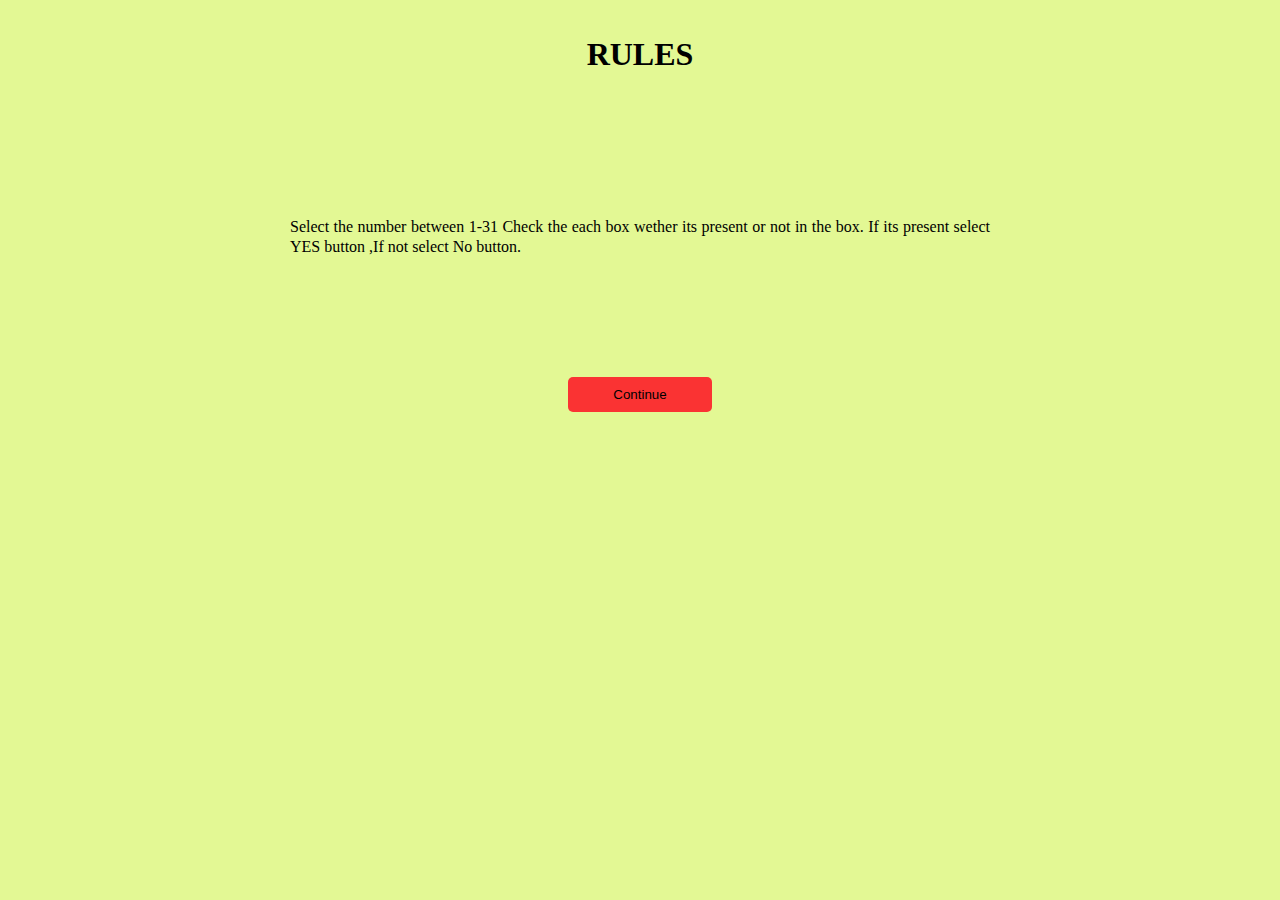
<file: Num_Guess/index.html>
<!DOCTYPE html>
<html lang="en">
<head>
    <meta charset="UTF-8">
    <meta name="viewport" content="width=device-width, initial-scale=1.0">
    <title>Rules</title>
    <link rel="stylesheet" href="index.css">
</head>
<body>
    <div>
        <h1>RULES</h1>
    </div>
   
    <section>
        <br>
        <div>
            <p>Select the number between 1-31
            Check the each box wether its present or not in the box.
            If its present select YES button ,If not select No button.</p>
        </div>
    </section>
    <div>
        <button onclick="playgame()">Continue</button>
    </div>
    <script src="index.js"></script>
</body>
</html>
</file>
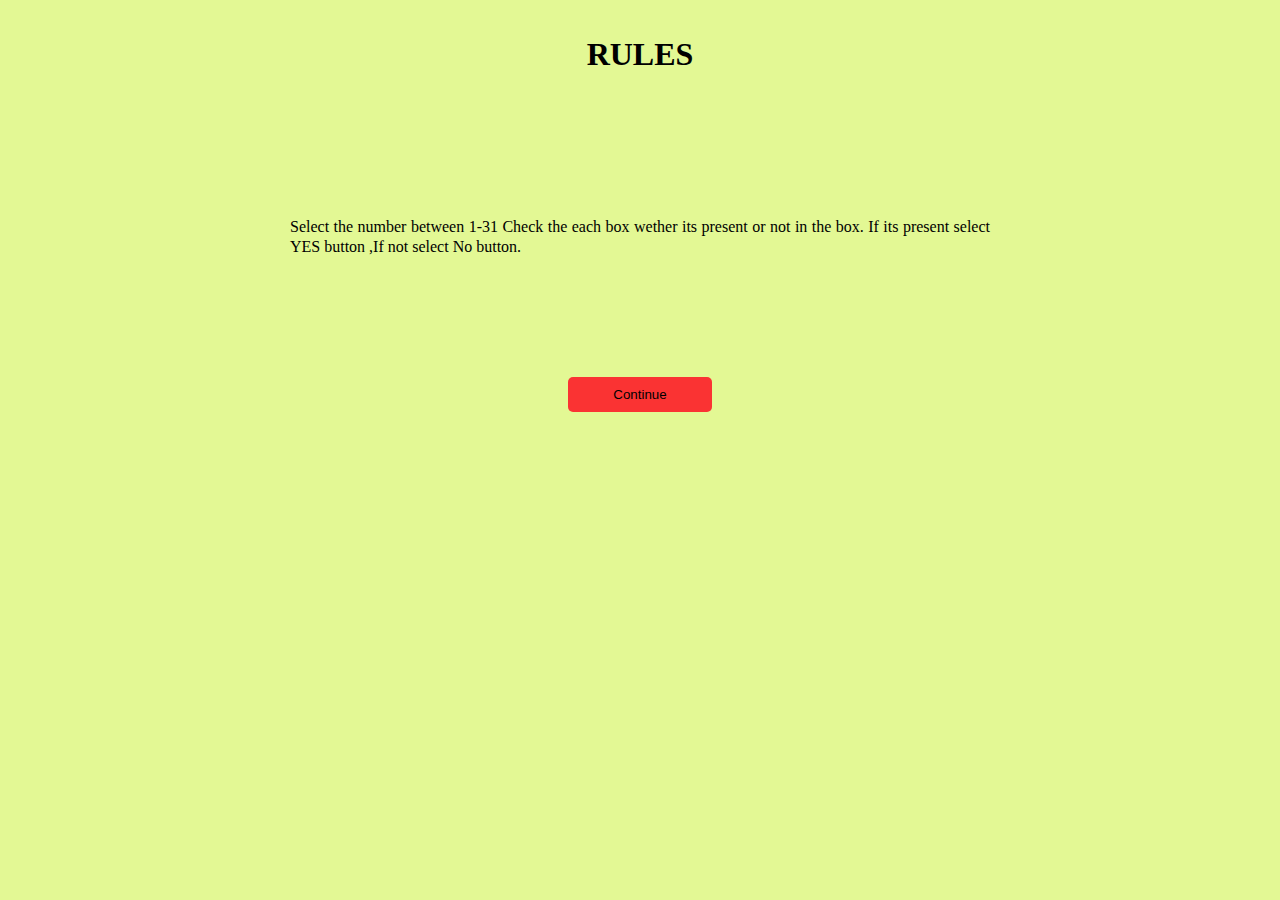
<file: Num_Guess/intro.html>
<!DOCTYPE html>
<html lang="en">
<head>
    <meta charset="UTF-8">
    <meta name="viewport" content="width=device-width, initial-scale=1.0">
    <title>Rules</title>
    <link rel="stylesheet" href="rules.css">
</head>
<body>
    <div>
        <h1>RULES</h1>
    </div>
   
    <section>
        <br>
        <div>
            <p>Select the number between 1-31
            Check the each box wether its present or not in the box.
            If its present select YES button ,If not select No button.</p>
        </div>
    </section>
    <div>
        <button onclick="playgame()">Continue</button>
    </div>
    <script src="intro.js"></script>
</body>
</html>
</file>
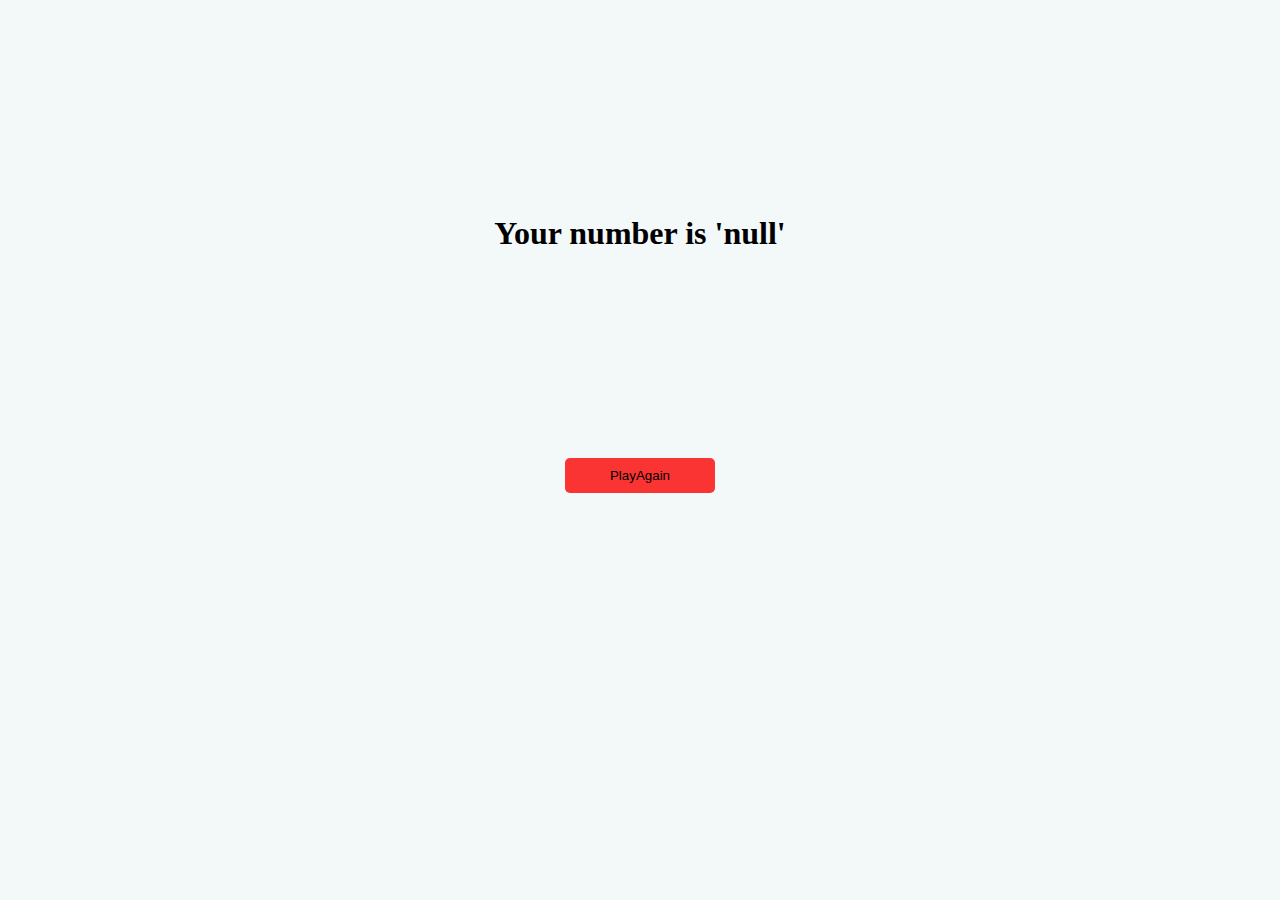
<file: Num_Guess/result.html>
<!DOCTYPE html>
<html lang="en">
<head>
    <meta charset="UTF-8">
    <meta name="viewport" content="width=device-width, initial-scale=1.0">
    <title>Output</title>
    <link rel="stylesheet" href="result.css">
</head>
<body>
    <section>
        <div>
            <h1 id="result"></h1>
            <script src="result.js"></script>
        </div>
    </section>
    <footer>
        <div>
            <button onclick="myfunct()">PlayAgain</button>
        </div> 
    </footer>
</body>
</html>
</file>
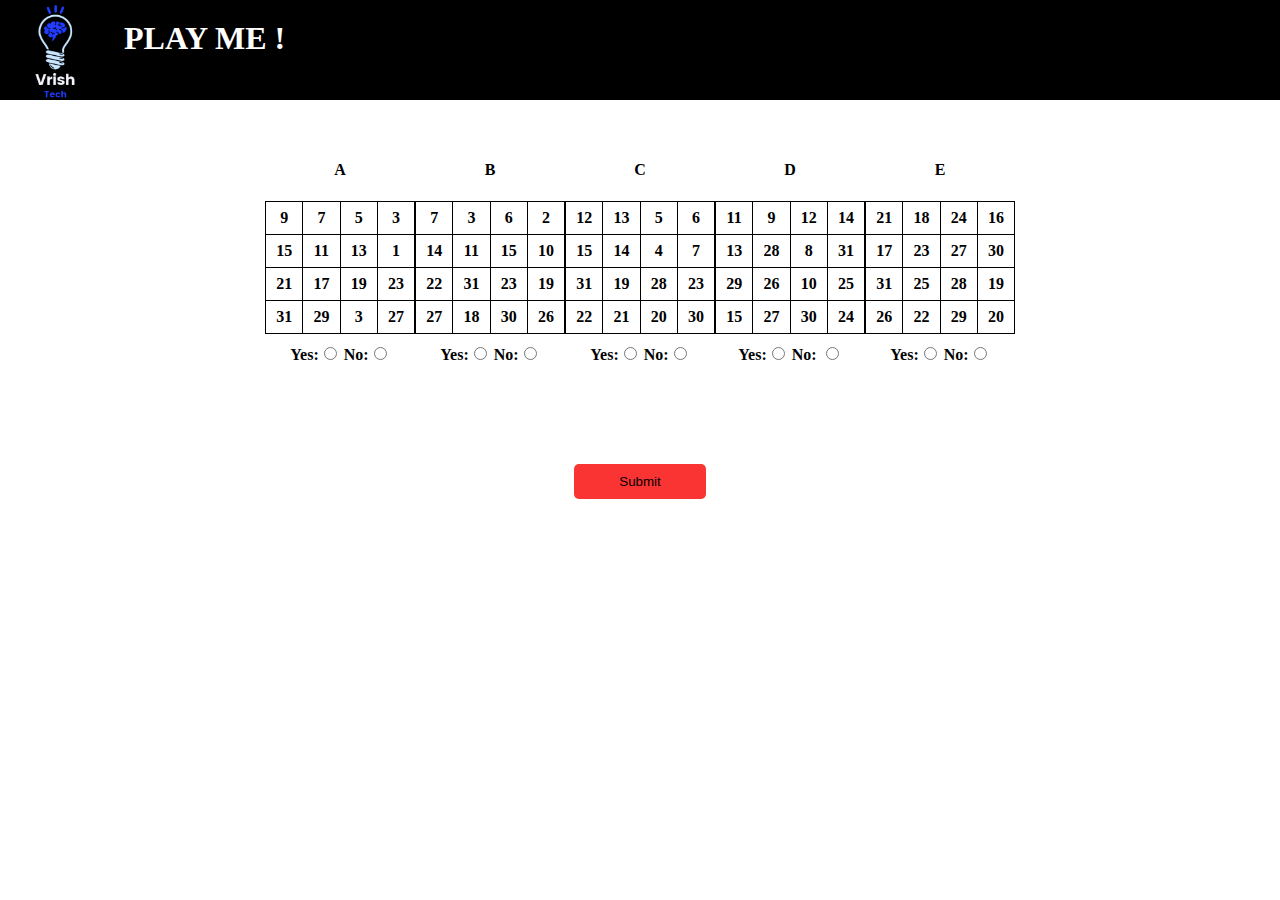
<file: Num_Guess/select.html>
<!DOCTYPE html>
<html lang="en">
<head>
    <meta charset="UTF-8">
    <meta name="viewport" content="width=device-width, initial-scale=1.0">
    <title>Document</title>
    <link rel="stylesheet" href="select.css">
</head>
<body id="result">
    <header>
        <div class="hmenu">
            <img src="vrish.png" alt="vrish" class="image">
        </div>
        <div class="para">
            <p>Play Me !</p>
        </div>
    </header>
    <main>
        <div>
            <h4>A</h4>
            <table>
                <tr><td>9</td><td>7</td><td>5</td><td>3</td></tr>
                <tr><td>15</td><td>11</td><td>13</td><td>1</td></tr>
                <tr><td>21</td><td>17</td><td>19</td><td>23</td></tr>
                <tr><td>31</td><td>29</td><td>3</td><td>27</td></tr>
            </table>
            <div class="label">
                Yes:<input type="radio" name="one" id="B1" value=1>
                
                No:<input type="radio" name="one" id="B2" value=0>
            </div>
        </div>
        <div>
            <h4>B</h4>
            <table>
                <tr><td>7</td><td>3</td><td>6</td><td>2</td></tr>
                <tr><td>14</td><td>11</td><td>15</td><td>10</td></tr>
                <tr><td>22</td><td>31</td><td>23</td><td>19</td></tr>
                <tr><td>27</td><td>18</td><td>30</td><td>26</td></tr>
            </table>
            <div class="label">
                
                Yes:<input type="radio" name="two" value=2>
                
                No:<input type="radio" name="two" value=0>
            </div>
        </div>
        <div>
            <h4>C</h4>
            <table>
                <tr><td>12</td><td>13</td><td>5</td><td>6</td></tr>
                <tr><td>15</td><td>14</td><td>4</td><td>7</td></tr>
                <tr><td>31</td><td>19</td><td>28</td><td>23</td></tr>
                <tr><td>22</td><td>21</td><td>20</td><td>30</td></tr>
            </table>
            <div class="label">
                
                Yes:<input type="radio" name="three" value=4>
                
                No:<input type="radio" name="three" value=0>
            </div>
        </div>
        <div>
            <h4>D</h4>
            <table>
                <tr><td>11</td><td>9</td><td>12</td><td>14</td></tr>
                <tr><td>13</td><td>28</td><td>8</td><td>31</td></tr>
                <tr><td>29</td><td>26</td><td>10</td><td>25</td></tr>
                <tr><td>15</td><td>27</td><td>30</td><td>24</td></tr>
            </table>
            <div class="label">
                
               Yes:<input type="radio" name="four" value=8>

               No: <input type="radio" name="four" value=0>
            </div>
            
        </div>
        <div class="last">
            <h4>E</h4>
            <table>
                <tr><td>21</td><td>18</td><td>24</td><td>16</td></tr>
                <tr><td>17</td><td>23</td><td>27</td><td>30</td></tr>
                <tr><td>31</td><td>25</td><td>28</td><td>19</td></tr>
                <tr><td>26</td><td>22</td><td>29</td><td>20</td></tr>
            </table>
            <div class="label">
                
                Yes:<input type="radio" name="five" value=16>
                
                No:<input type="radio" name="five" value=0>
            </div>
        </div>
    </main>
    <footer>
        <div class="btn">
            <button id="mybtn">Submit</button>
        </div>
    </footer>
    <script src="select.js"></script>
</body>
</html>
</file>
<file: Num_Guess/index.css>
body{
    background-color: rgb(227, 248, 148);
}
section{
    height: 30vh;
    display: flex;
    align-items: center;
    
}
div{
    max-width: 700px;
    width: 100%;
    margin: auto;
    display: flex;
    flex-direction: column;
    align-items: center;
    text-align: justify;
    padding: 5px;
    line-height: 1.3;

}
button{
    padding: 10px 45px;
    border: none;
    background-color: rgb(250, 51, 51);;
    border-radius: 5px;
    cursor: pointer;
    margin-bottom: 40px;

}
button:hover{
    background-color: rgb(255, 4, 4);
    color: white;
}
</file>
<file: Num_Guess/rules.css>
body{
    background-color: rgb(227, 248, 148);
}
section{
    height: 30vh;
    display: flex;
    align-items: center;
    
}
div{
    max-width: 700px;
    width: 100%;
    margin: auto;
    display: flex;
    flex-direction: column;
    align-items: center;
    text-align: justify;
    padding: 5px;
    line-height: 1.3;

}
button{
    padding: 10px 45px;
    border: none;
    background-color: rgb(250, 51, 51);;
    border-radius: 5px;
    cursor: pointer;
    margin-bottom: 40px;

}
button:hover{
    background-color: rgb(255, 4, 4);
    color: white;
}
</file>
<file: Num_Guess/result.css>
body{
    background-color: rgb(243, 248, 248);
}
section{
    height: 50vh;
    display: flex;
    align-items: center;
    justify-content: center;
}
div{
    max-width: 700px;
    width: 100%;
    margin: auto;
    display: flex;
    align-items: center;
    justify-content: center;
}
button{
    padding: 10px 45px;
    border: none;
    background-color: rgb(250, 51, 51);;
    border-radius: 5px;
    cursor: pointer;
    margin-bottom: 40px;

}
button:hover{
    background-color: rgb(255, 4, 4);
    color: white;
}
</file>
<file: Num_Guess/select.css>
/* body::before{
    background-image: url('1125.jpg');
    background-size: cover;
    background-attachment: fixed;
    content: '';
    position: absolute;
    inset: 0;
    opacity: 0.5;
} */
body{
    margin: 0;
    height:auto;
    place-items: center;
    font-weight: bold;
    background-image: linear-gradient(to right,rgb(97, 245, 97)),rgb(252, 252, 90);
}
p{
    color: white;
    position: relative;
    font-size: xx-large;
    text-transform: uppercase;
}
header{
    width: 100%;
    position: relative;
    height: 100px;
    background-color: black;
    isolation: isolate;
    z-index: 1;

}
header>.para{
    position: relative;
    place-content: center;
}
.hmenu{
    display: inline-block;
    position: relative;

}
.para{
    display: inline-block;
    position: relative;
    text-align: right;
    bottom: 50px;
}
.image{
    width: 70px;
    display: flex;
    position: relative;
    margin-top: 5px;
    margin-left: 20px;
    margin-right: 30px;

}
main{
    margin-top: 40px;
    display: flex;
    flex-direction: row;
    flex-wrap: wrap;
    justify-content: space-around;
    isolation: isolate;
    margin-bottom: 100px;



}
table,tr,td{
    height: 30px;
    width: 150px;
    border: 1px solid black;
    border-collapse: collapse;
    text-align: center;
}
div>h4{
    text-align: center;
}
.label{
    text-align: center;
    margin-top: 10px;
}
.btn{
    isolation: isolate;
    text-align: center;
}
button{
    padding: 10px 45px;
    border: none;
    background-color: rgb(250, 51, 51);;
    border-radius: 5px;
    cursor: pointer;
    margin-bottom: 40px;

}
button:hover{
    background-color: rgb(255, 4, 4);
    color: white;
}
</file>
